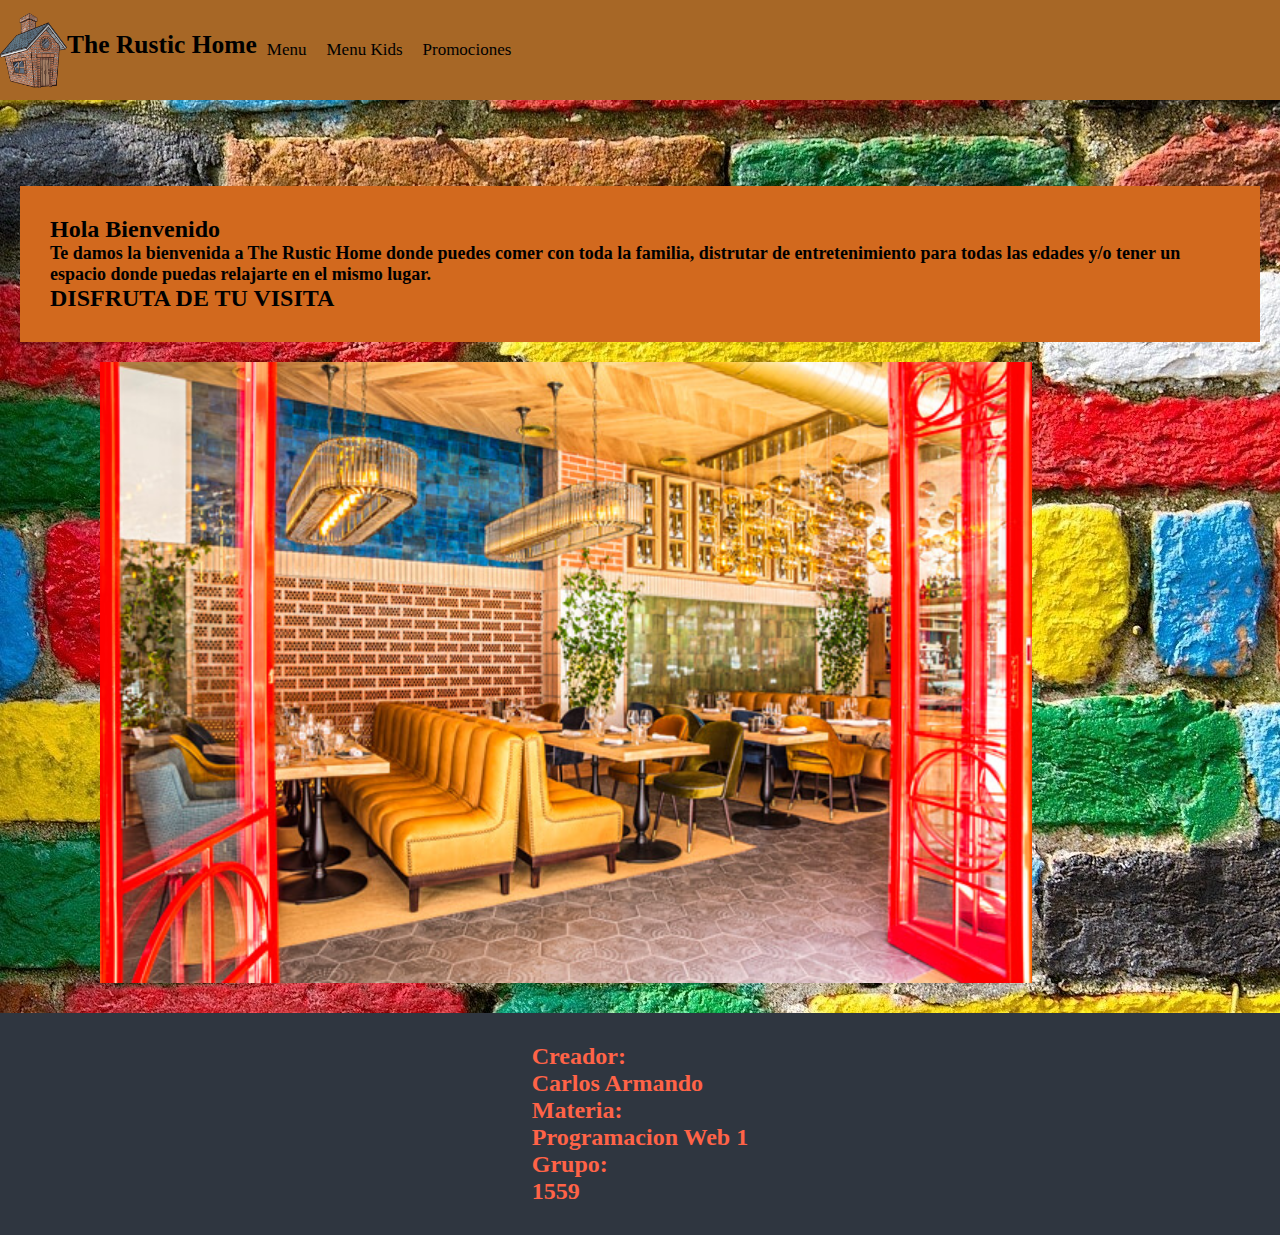
<file: index.html>
<!DOCTYPE html>
<html>
  <head>
    <title>TheRusticHome</title>
    <link rel="Stylesheet" href="diseno.css">
  </head>
  <body>
    <div id="cont">
      <nav class="nav-main">
        <img src="img/logo2.png" alt="The Rustic Home" class="nav-two">
        <ul class="nav-menu">
          <h2> <a href="index.html">The Rustic Home</a></h2>
          <li> <a href="menu.html">Menu</a></li>
          <li> <a href="menukid.html">Menu Kids</a></li>
          <li> <a href="promo.html">Promociones</a></li>
        </ul>
        </nav>
      </div>
    <br></br>
    <div id="contenedor">
        <div id="navegacion">
          <div id="descripcion">
          <h1>Hola Bienvenido</h1>
          <h2>Te damos la bienvenida a The Rustic Home
          donde puedes comer con toda la familia, distrutar de
          entretenimiento para todas las edades y/o tener un espacio
          donde puedas relajarte en el mismo lugar.</h2>
          <h1>DISFRUTA DE TU VISITA</h1>
          </div>
          <img class="fotoprincipal" src="img/principal.jpg">
        </div>
        <div id="noticias">
          <h1></h1>
        </div>
        <div id="contenido">
          <div id="fotos">

          </div>
        </div>
    </div>
    <div id="footer-links">
      <div id="conter">
        <h1>Creador:</h1>
        <h1>Carlos Armando</h1>
        <h1>Materia:</h1>
        <h1>Programacion Web 1</h1>
        <h1>Grupo:</h1>
        <h1>1559</h1>
      </div>
    </div>
  </body>
</html>
</file>
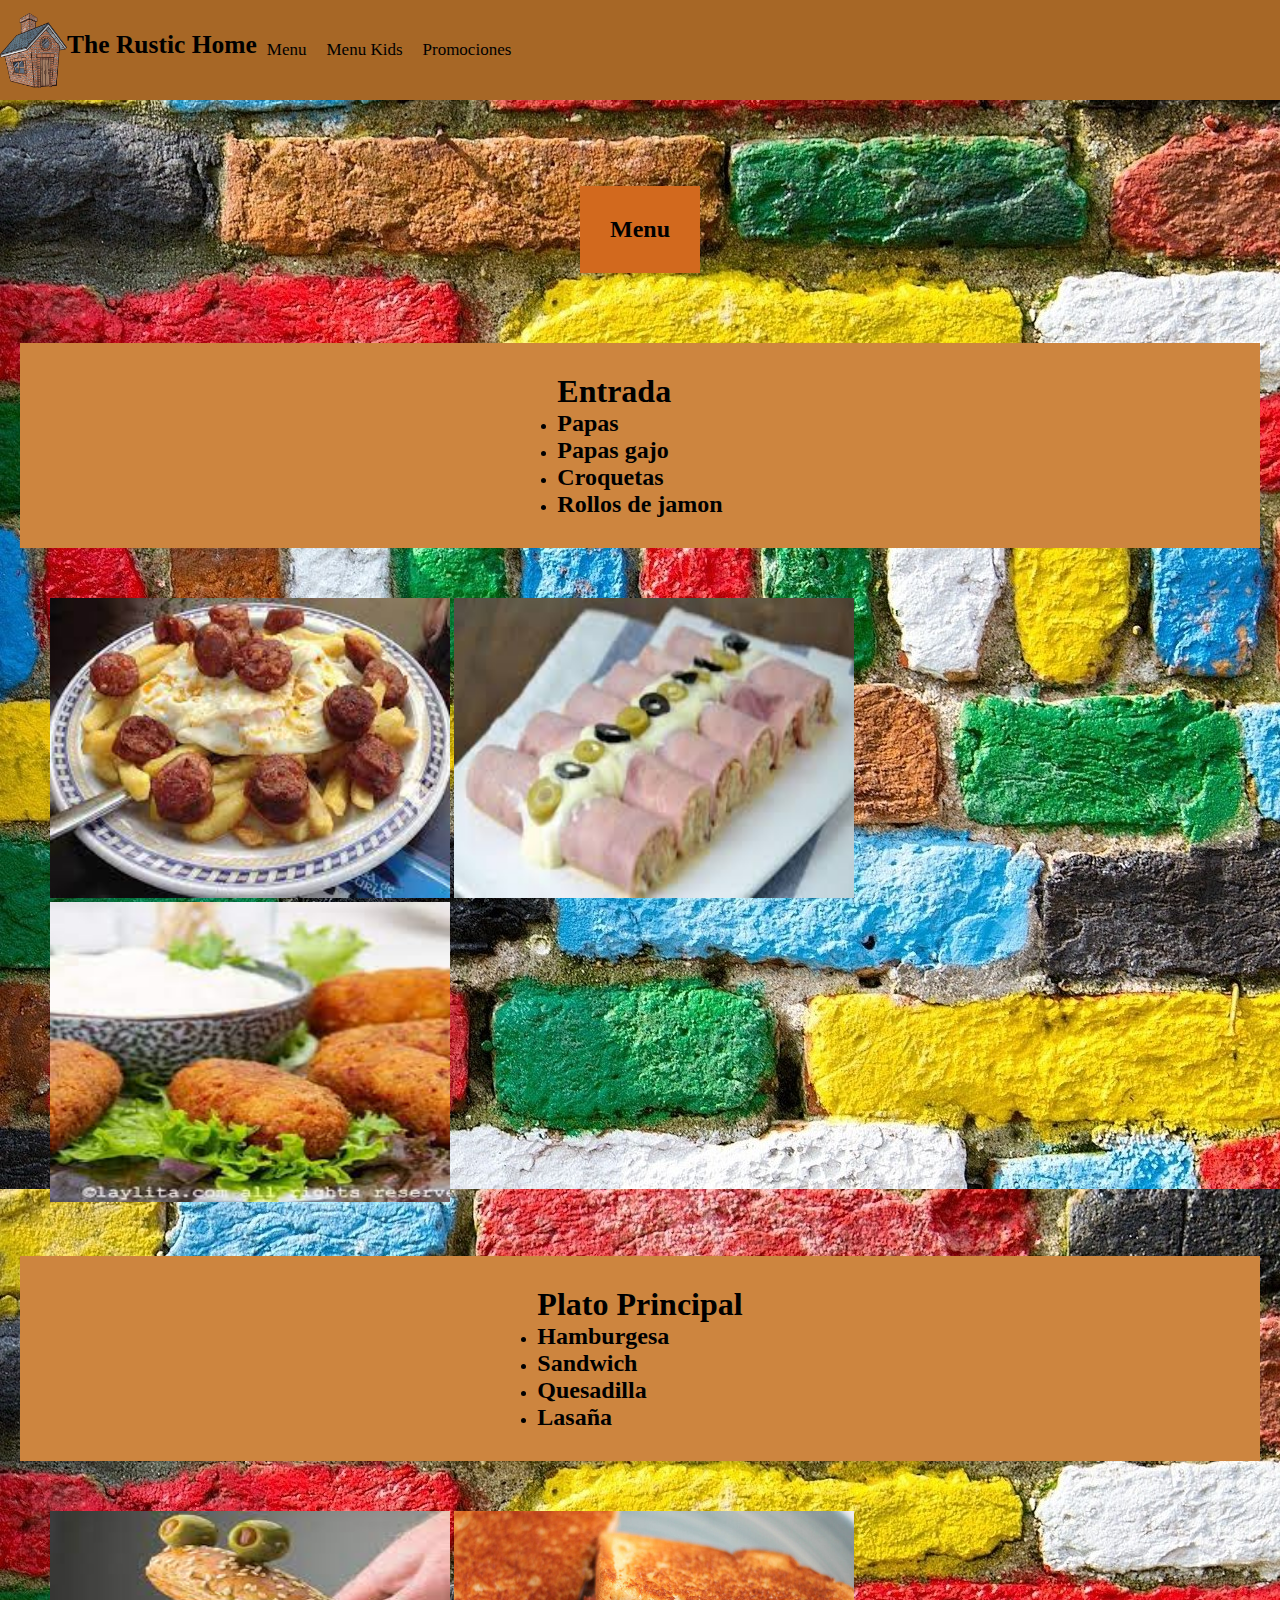
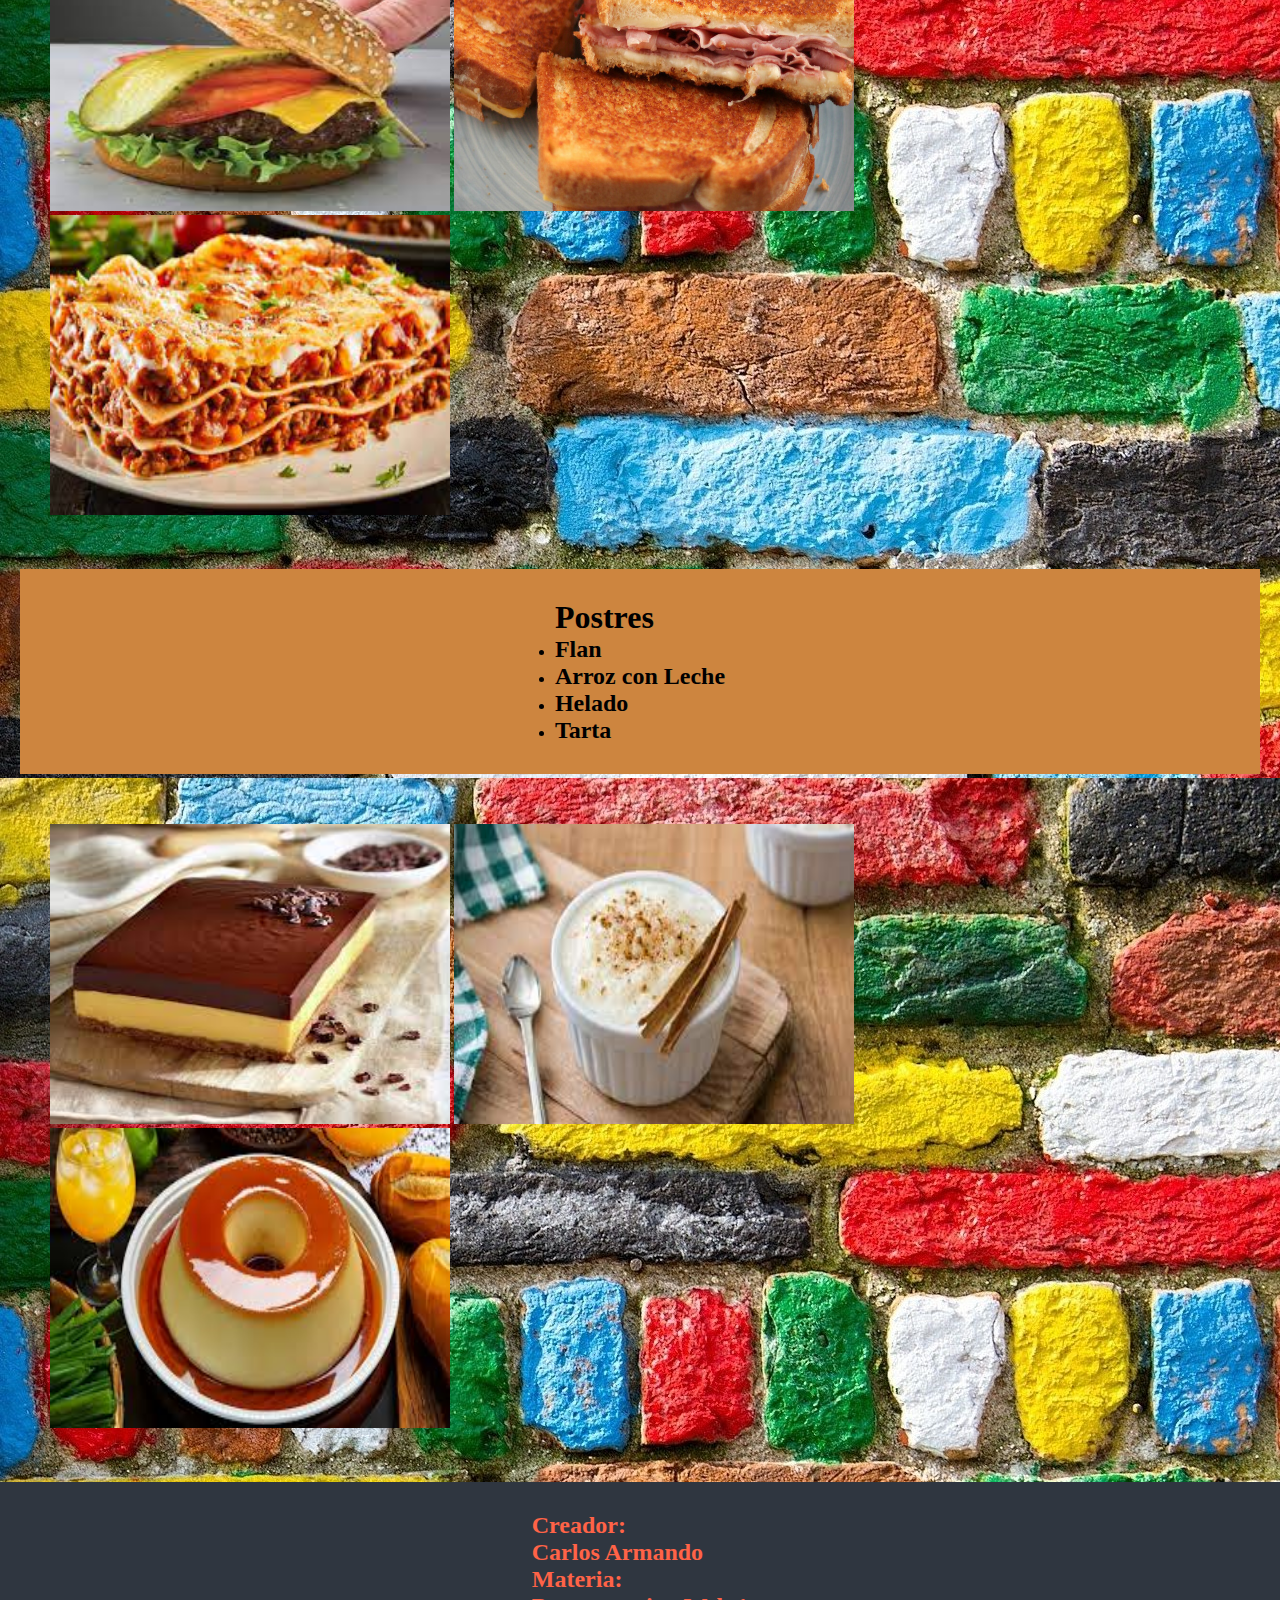
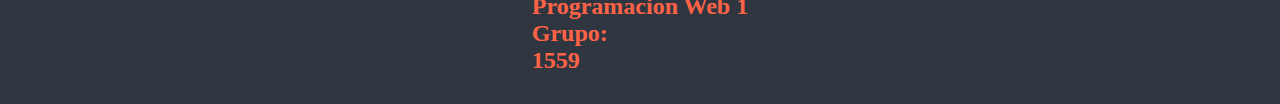
<file: menu.html>
<!DOCTYPE html>
<html>
  <head>
    <title>TheRusticHome</title>
    <link rel="Stylesheet" href="menu.css">
  </head>
  <body>
    <div id="cont">
      <nav class="nav-main">
        <img src="img/logo2.png" alt="The Rustic Home" class="nav-two">
        <ul class="nav-menu">
          <h2> <a href="index.html">The Rustic Home</a></h2>
          <li> <a href="menu.html">Menu</a></li>
          <li> <a href="menukid.html">Menu Kids</a></li>
          <li> <a href="promo.html">Promociones</a></li>
        </ul>
        </nav>
      </div>
    <br></br>
    <div id="contenedor">
        <div id="navegacion">
          <div id="descripcion">
          <h1>Menu</h1>
          </div>
        </div>
        <div id="noticia">
          <h1>Entrada</h1>
          <li><h2>Papas</h2></li>
          <li><h2>Papas gajo</h2></li>
          <li><h2>Croquetas</h2></li>
          <li><h2>Rollos de jamon</h2></li>
        </div>
        <div id="fotos">
          <img class="fotoprincipal" src="img/choripapa.jpg">
          <img class="fotoprincipal" src="img/rollosjamon.jpg">
          <img class="fotoprincipal" src="img/croquetas.jpg">
        </div>
        <div id="noticia">
          <h1>Plato Principal</h1>
          <li><h2>Hamburgesa</h2></li>
          <li><h2>Sandwich</h2></li>
          <li><h2>Quesadilla</h2></li>
          <li><h2>Lasaña</h2></li>
        </div>
        <div id="fotos">
          <img class="fotoprincipal" src="img/hamburgesa.jpg">
          <img class="fotoprincipal" src="img/sandwich.jpg">
          <img class="fotoprincipal" src="img/lasana.jpg">
        </div>
        <div id="noticia">
          <h1>Postres</h1>
          <li><h2>Flan</h2></li>
          <li><h2>Arroz con Leche</h2></li>
          <li><h2>Helado</h2></li>
          <li><h2>Tarta</h2></li>
        </div>
        <div id="fotos">
          <img class="fotoprincipal" src="img/tarta.jpg">
          <img class="fotoprincipal" src="img/arroz.jpg">
          <img class="fotoprincipal" src="img/flan.jpg">
        </div>
        <div id="contenido">
          <div id="fotos">
          </div>
        </div>
    </div>
    <div id="footer-links">
      <div id="conter">
        <h1>Creador:</h1>
        <h1>Carlos Armando</h1>
        <h1>Materia:</h1>
        <h1>Programacion Web 1</h1>
        <h1>Grupo:</h1>
        <h1>1559</h1>
      </div>
    </div>
  </body>
</html>
</file>
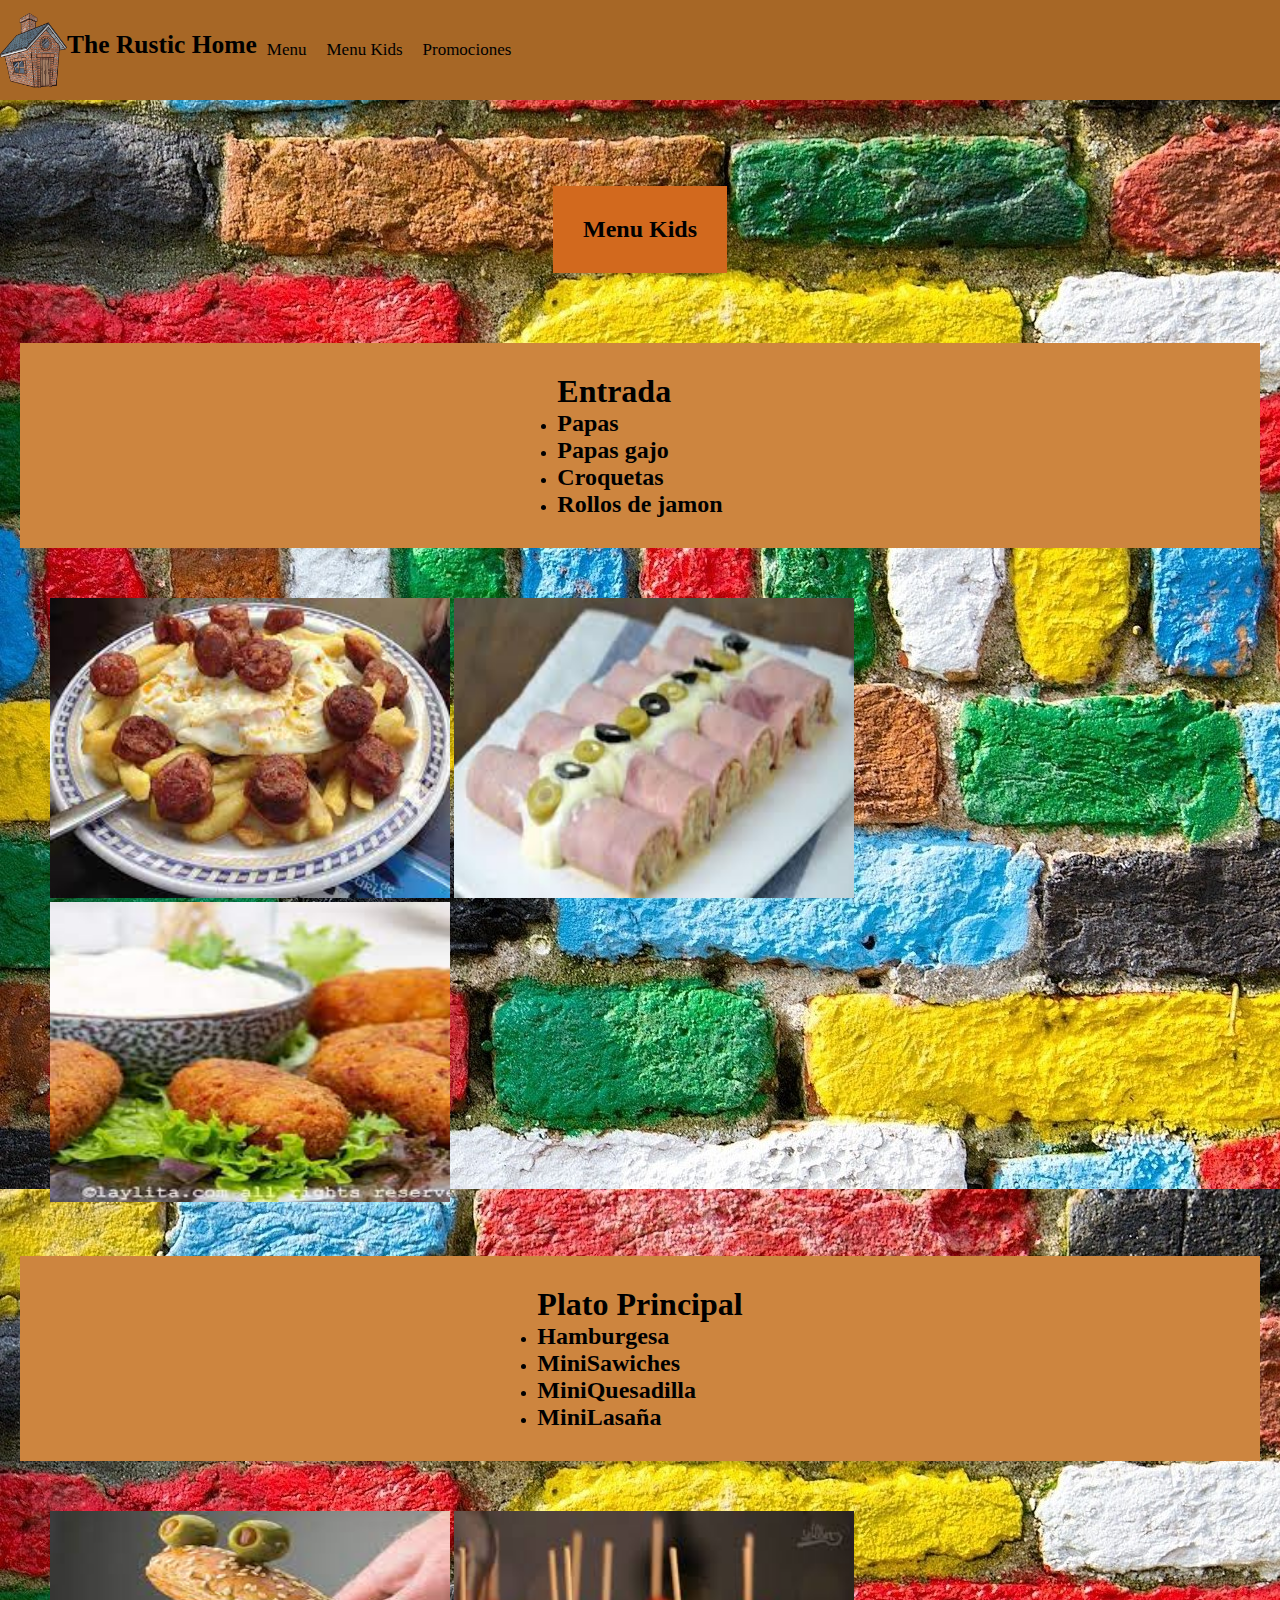
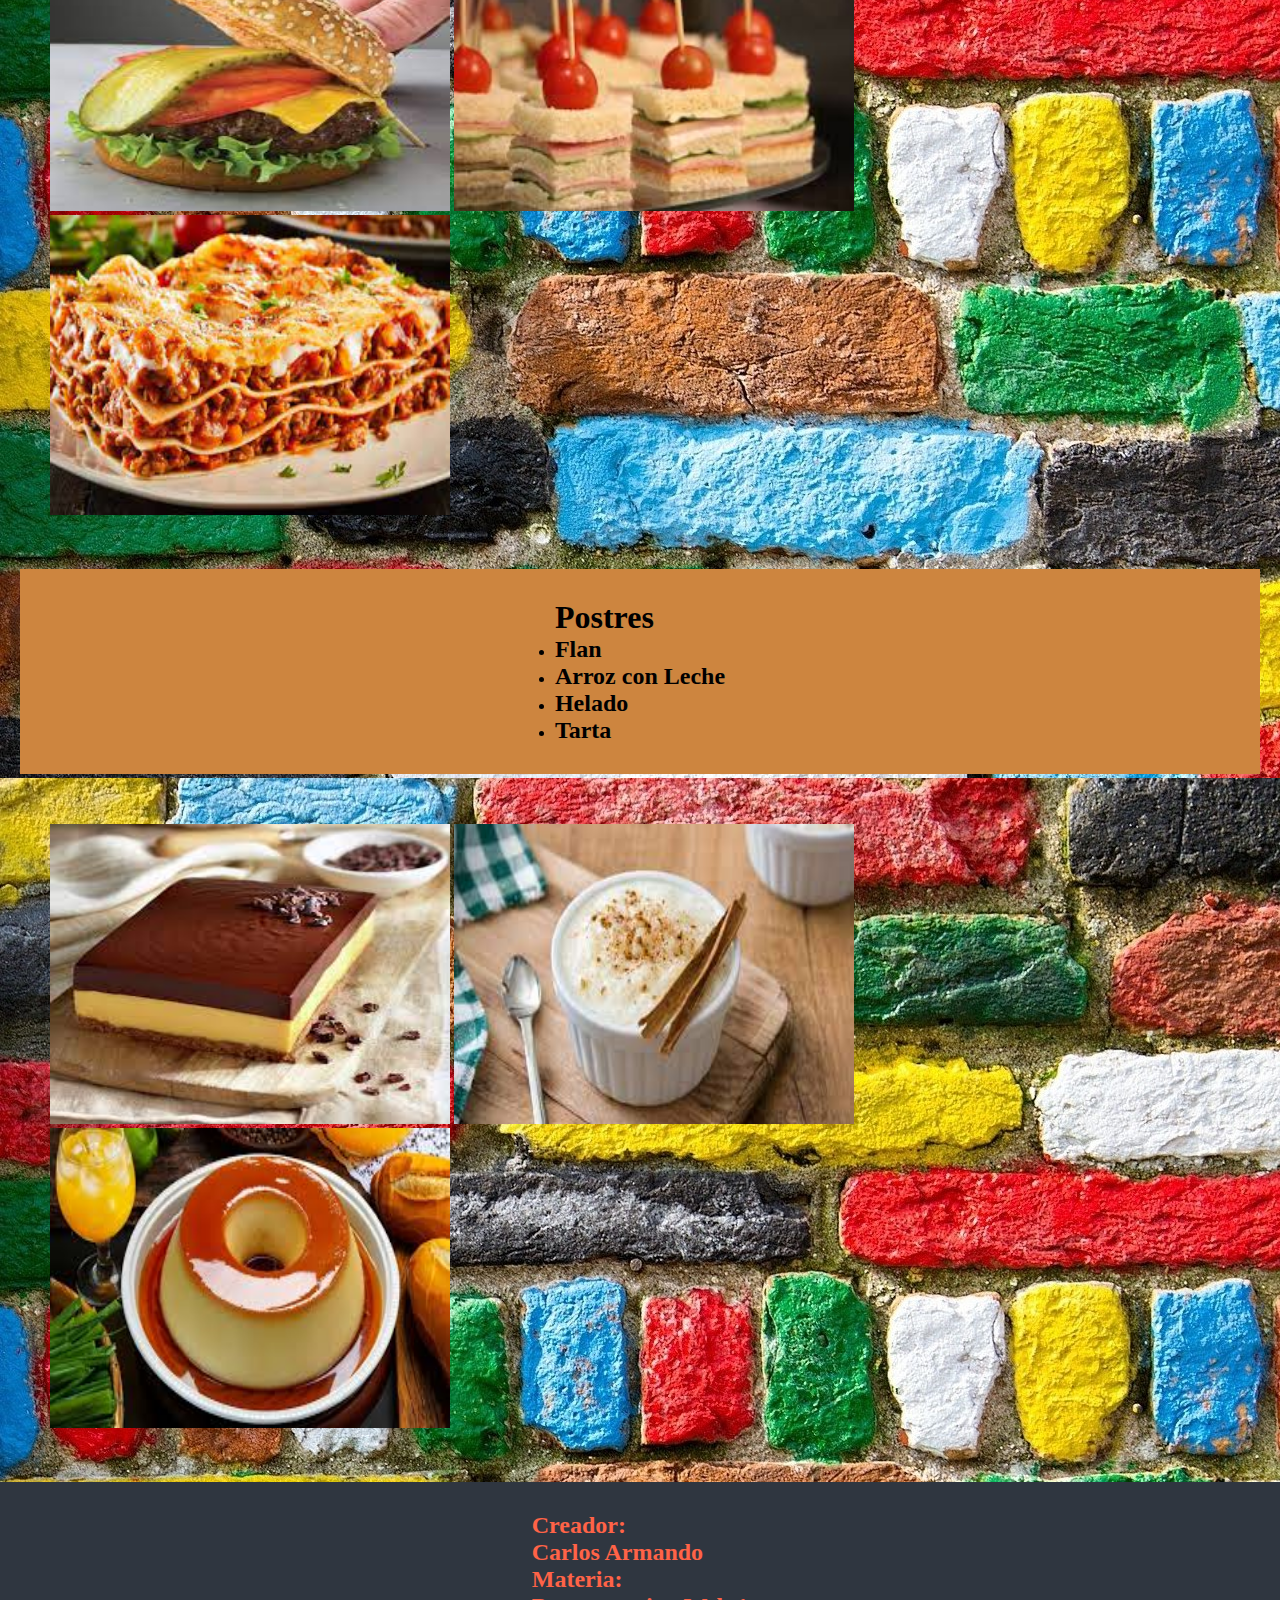
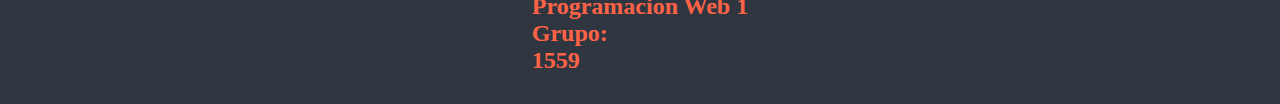
<file: menukid.html>
<!DOCTYPE html>
<html>
  <head>
    <title>TheRusticHome</title>
    <link rel="Stylesheet" href="menukid.css">
  </head>
  <body>
    <div id="cont">
      <nav class="nav-main">
        <img src="img/logo2.png" alt="The Rustic Home" class="nav-two">
        <ul class="nav-menu">
          <h2> <a href="index.html">The Rustic Home</a></h2>
          <li> <a href="menu.html">Menu</a></li>
          <li> <a href="menukid.html">Menu Kids</a></li>
          <li> <a href="promo.html">Promociones</a></li>
        </ul>
        </nav>
      </div>
    <br></br>
    <div id="contenedor">
        <div id="navegacion">
          <div id="descripcion">
          <h1>Menu Kids</h1>
          </div>
        </div>
        <div id="noticia">
          <h1>Entrada</h1>
          <li><h2>Papas</h2></li>
          <li><h2>Papas gajo</h2></li>
          <li><h2>Croquetas</h2></li>
          <li><h2>Rollos de jamon</h2></li>
        </div>
        <div id="fotos">
          <img class="fotoprincipal" src="img/choripapa.jpg">
          <img class="fotoprincipal" src="img/rollosjamon.jpg">
          <img class="fotoprincipal" src="img/croquetas.jpg">
        </div>
        <div id="noticia">
          <h1>Plato Principal</h1>
          <li><h2>Hamburgesa</h2></li>
          <li><h2>MiniSawiches</h2></li>
          <li><h2>MiniQuesadilla</h2></li>
          <li><h2>MiniLasaña</h2></li>
        </div>
        <div id="fotos">
          <img class="fotoprincipal" src="img/hamburgesa.jpg">
          <img class="fotoprincipal" src="img/minisanwich.jpg">
          <img class="fotoprincipal" src="img/lasana.jpg">
        </div>
        <div id="noticia">
          <h1>Postres</h1>
          <li><h2>Flan</h2></li>
          <li><h2>Arroz con Leche</h2></li>
          <li><h2>Helado</h2></li>
          <li><h2>Tarta</h2></li>
        </div>
        <div id="fotos">
          <img class="fotoprincipal" src="img/tarta.jpg">
          <img class="fotoprincipal" src="img/arroz.jpg">
          <img class="fotoprincipal" src="img/flan.jpg">
        </div>
        <div id="contenido">
          <div id="fotos">
          </div>
        </div>
    </div>
    <div id="footer-links">
      <div id="conter">
        <h1>Creador:</h1>
        <h1>Carlos Armando</h1>
        <h1>Materia:</h1>
        <h1>Programacion Web 1</h1>
        <h1>Grupo:</h1>
        <h1>1559</h1>
      </div>
    </div>
  </body>
</html>
</file>
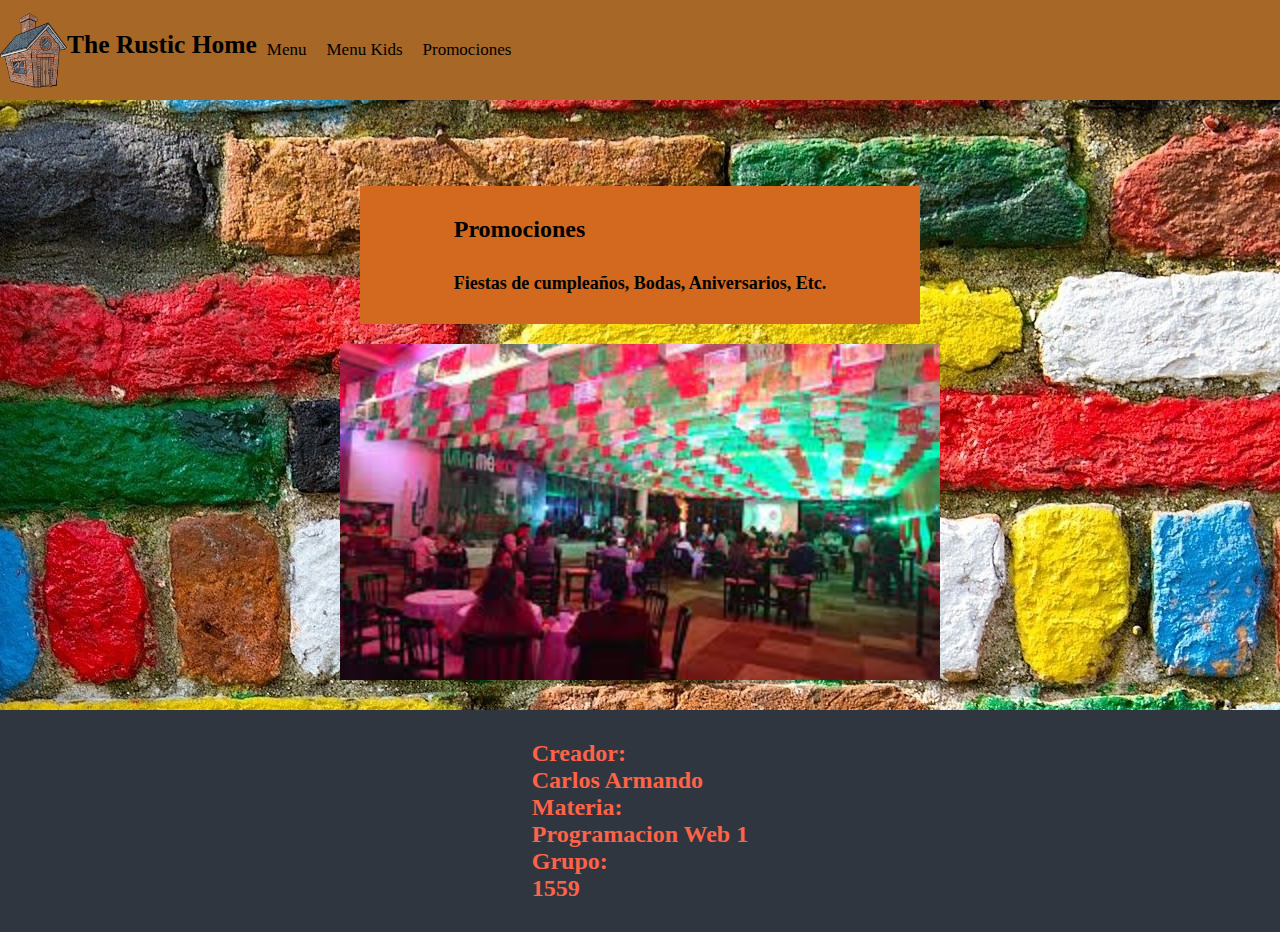
<file: promo.html>
<!DOCTYPE html>
<html>
  <head>
    <title>TheRusticHome</title>
    <link rel="Stylesheet" href="promo.css">
  </head>
  <body>
    <div id="cont">
      <nav class="nav-main">
        <img src="img/logo2.png" alt="The Rustic Home" class="nav-two">
        <ul class="nav-menu">
          <h2> <a href="index.html">The Rustic Home</a></h2>
          <li> <a href="menu.html">Menu</a></li>
          <li> <a href="menukid.html">Menu Kids</a></li>
          <li> <a href="promo.html">Promociones</a></li>
        </ul>
        </nav>
      </div>
    <br></br>
    <div id="contenedor">
        <div id="navegacion">
          <div id="descripcion">
          <h1>Promociones</h1>
          <br></br>
          <h2>Fiestas de cumpleaños, Bodas, Aniversarios, Etc.</h2>
          </div>
          <img class="fotoprincipal" src="img/fiesta.jpg">
        </div>
        <div id="noticias">
          <h1></h1>
        </div>
        <div id="contenido">
          <div id="fotos">

          </div>
        </div>
    </div>
    <div id="footer-links">
      <div id="conter">
        <h1>Creador:</h1>
        <h1>Carlos Armando</h1>
        <h1>Materia:</h1>
        <h1>Programacion Web 1</h1>
        <h1>Grupo:</h1>
        <h1>1559</h1>
      </div>
    </div>
  </body>
</html>
</file>
<file: diseno.css>
*{
  box-sizing: border-box;
  margin: 0;
  padding: 0;
}

nav.nav-main{
  font-size: 17px;
  display: flex;
 justify-content: center;
  align-items: center;
  height: 100px;
  padding: 20px 0px;
}



body {
  background-image: url("img/fondo4.jpg");
}

a{
  color: black;
  text-decoration: none;
}

ul{
  list-style: none;
}

div#contenedor {

  margin: auto;
}

div#cont{
  margin: auto;
  background-color: #A76726;
}

img.nav-two{
  height: 75px;
  width: 67px;
}

nav.nav-main ul{
  display: flex;
}

nav.nav-main ul li{
  padding: 10px;
}

nav.nav-main ul li a:hover{
  border-bottom: 2px solid black;
}

nav.nav-main ul.nav-menu{
  flex: 1;
  margin-right: 20px;
}

img.fotosrandoms{
  width: 125px;
  height: 125px;
  margin: 10px;
}

div#footer-links{
  background-color: #2f3640;
  color: #FF6347;
  font-size: 12px;
  padding: 30px 0px;
}

div#conter{
  display: grid;
  align-items: flex-start;
  justify-content: center;
}

div#navegacion{
  font-size: 12px;
  padding: 30px 0px;
  display: grid;
  align-items: flex-start;
  justify-content: center;
}

img.fotoprincipal{
  width: 932px;
  height: 621px;
  margin-left: 100px
}

div#descripcion{
  background-color: #D2691E;
  font: 12px;
  padding: 30px 30px;
  display: grid;
  align-items: flex-start;
  justify-content: center;
  margin: 20px 20px 20px 20px;
}
</file>
<file: menu.css>
*{
  box-sizing: border-box;
  margin: 0;
  padding: 0;
}

nav.nav-main{
  font-size: 17px;
  display: flex;
 justify-content: center;
  align-items: center;
  height: 100px;
  padding: 20px 0px;
}



body {
  background-image: url("img/fondo4.jpg");
}

a{
  color: black;
  text-decoration: none;
}

ul{
  list-style: none;
}

div#contenedor {

  margin: auto;
}

div#cont{
  margin: auto;
  background-color: #A76726;
}

img.nav-two{
  height: 75px;
  width: 67px;
}

nav.nav-main ul{
  display: flex;
}

nav.nav-main ul li{
  padding: 10px;
}

nav.nav-main ul li a:hover{
  border-bottom: 2px solid black;
}

nav.nav-main ul.nav-menu{
  flex: 1;
  margin-right: 20px;
}

img.fotosrandoms{
  width: 125px;
  height: 125px;
  margin: 10px;
}

div#footer-links{
  background-color: #2f3640;
  color: #FF6347;
  font-size: 12px;
  padding: 30px 0px;
}

div#conter{
  display: grid;
  align-items: flex-start;
  justify-content: center;
}

div#navegacion{
  font-size: 12px;
  padding: 30px 0px;
  display: grid;
  align-items: flex-start;
  justify-content: center;
}

img.fotoprincipal{
  width: 400px;
  height: 300px;
  margin: auto;
}

div#fotos{
  margin: 50px;
}

div#descripcion{
  background-color: #D2691E;
  font: 12px;
  padding: 30px 30px;
  display: grid;
  align-items: flex-start;
  justify-content: center;
  margin: 20px 20px 20px 20px;
}

div#noticias{
  background-color: #CD853F;
  font: 12px;
  padding: 30px 30px;
  display: grid;
  align-items: flex-start;
  justify-content: center;
  margin: 20px 20px 20px 20px;
}

div#noticia{
  background-color: #CD853F;
  font: 12px;
  padding: 30px 30px;
  display: grid;
  align-items: flex-start;
  justify-content: center;
  margin: 20px 20px 20px 20px;
}

div#notici{
  background-color: #CD853F;
  font: 12px;
  padding: 30px 30px;
  display: grid;
  align-items: flex-start;
  justify-content: center;
  margin: 20px 20px 20px 20px;
}
</file>
<file: menukid.css>
*{
  box-sizing: border-box;
  margin: 0;
  padding: 0;
}

nav.nav-main{
  font-size: 17px;
  display: flex;
 justify-content: center;
  align-items: center;
  height: 100px;
  padding: 20px 0px;
}



body {
  background-image: url("img/fondo4.jpg");
}

a{
  color: black;
  text-decoration: none;
}

ul{
  list-style: none;
}

div#contenedor {

  margin: auto;
}

div#cont{
  margin: auto;
  background-color: #A76726;
}

img.nav-two{
  height: 75px;
  width: 67px;
}

nav.nav-main ul{
  display: flex;
}

nav.nav-main ul li{
  padding: 10px;
}

nav.nav-main ul li a:hover{
  border-bottom: 2px solid black;
}

nav.nav-main ul.nav-menu{
  flex: 1;
  margin-right: 20px;
}

img.fotosrandoms{
  width: 125px;
  height: 125px;
  margin: 10px;
}

div#footer-links{
  background-color: #2f3640;
  color: #FF6347;
  font-size: 12px;
  padding: 30px 0px;
}

div#conter{
  display: grid;
  align-items: flex-start;
  justify-content: center;
}

div#navegacion{
  font-size: 12px;
  padding: 30px 0px;
  display: grid;
  align-items: flex-start;
  justify-content: center;
}

img.fotoprincipal{
  width: 400px;
  height: 300px;
  margin: auto;
}

div#fotos{
  margin: 50px;
}

div#descripcion{
  background-color: #D2691E;
  font: 12px;
  padding: 30px 30px;
  display: grid;
  align-items: flex-start;
  justify-content: center;
  margin: 20px 20px 20px 20px;
}

div#noticias{
  background-color: #CD853F;
  font: 12px;
  padding: 30px 30px;
  display: grid;
  align-items: flex-start;
  justify-content: center;
  margin: 20px 20px 20px 20px;
}

div#noticia{
  background-color: #CD853F;
  font: 12px;
  padding: 30px 30px;
  display: grid;
  align-items: flex-start;
  justify-content: center;
  margin: 20px 20px 20px 20px;
}

div#notici{
  background-color: #CD853F;
  font: 12px;
  padding: 30px 30px;
  display: grid;
  align-items: flex-start;
  justify-content: center;
  margin: 20px 20px 20px 20px;
}
</file>
<file: promo.css>
*{
  box-sizing: border-box;
  margin: 0;
  padding: 0;
}

nav.nav-main{
  font-size: 17px;
  display: flex;
 justify-content: center;
  align-items: center;
  height: 100px;
  padding: 20px 0px;
}



body {
  background-image: url("img/fondo4.jpg");
}

a{
  color: black;
  text-decoration: none;
}

ul{
  list-style: none;
}

div#contenedor {

  margin: auto;
}

div#cont{
  margin: auto;
  background-color: #A76726;
}

img.nav-two{
  height: 75px;
  width: 67px;
}

nav.nav-main ul{
  display: flex;
}

nav.nav-main ul li{
  padding: 10px;
}

nav.nav-main ul li a:hover{
  border-bottom: 2px solid black;
}

nav.nav-main ul.nav-menu{
  flex: 1;
  margin-right: 20px;
}

img.fotosrandoms{
  width: 125px;
  height: 125px;
  margin: 10px;
}

div#footer-links{
  background-color: #2f3640;
  color: #FF6347;
  font-size: 12px;
  padding: 30px 0px;
}

div#conter{
  display: grid;
  align-items: flex-start;
  justify-content: center;
}

div#navegacion{
  font-size: 12px;
  padding: 30px 0px;
  display: grid;
  align-items: flex-start;
  justify-content: center;
}

img.fotoprincipal{
  width: 600px;
  height: 336px;
}

div#descripcion{
  background-color: #D2691E;
  font: 12px;
  padding: 30px 30px;
  display: grid;
  align-items: flex-start;
  justify-content: center;
  margin: 20px 20px 20px 20px;
}
</file>
